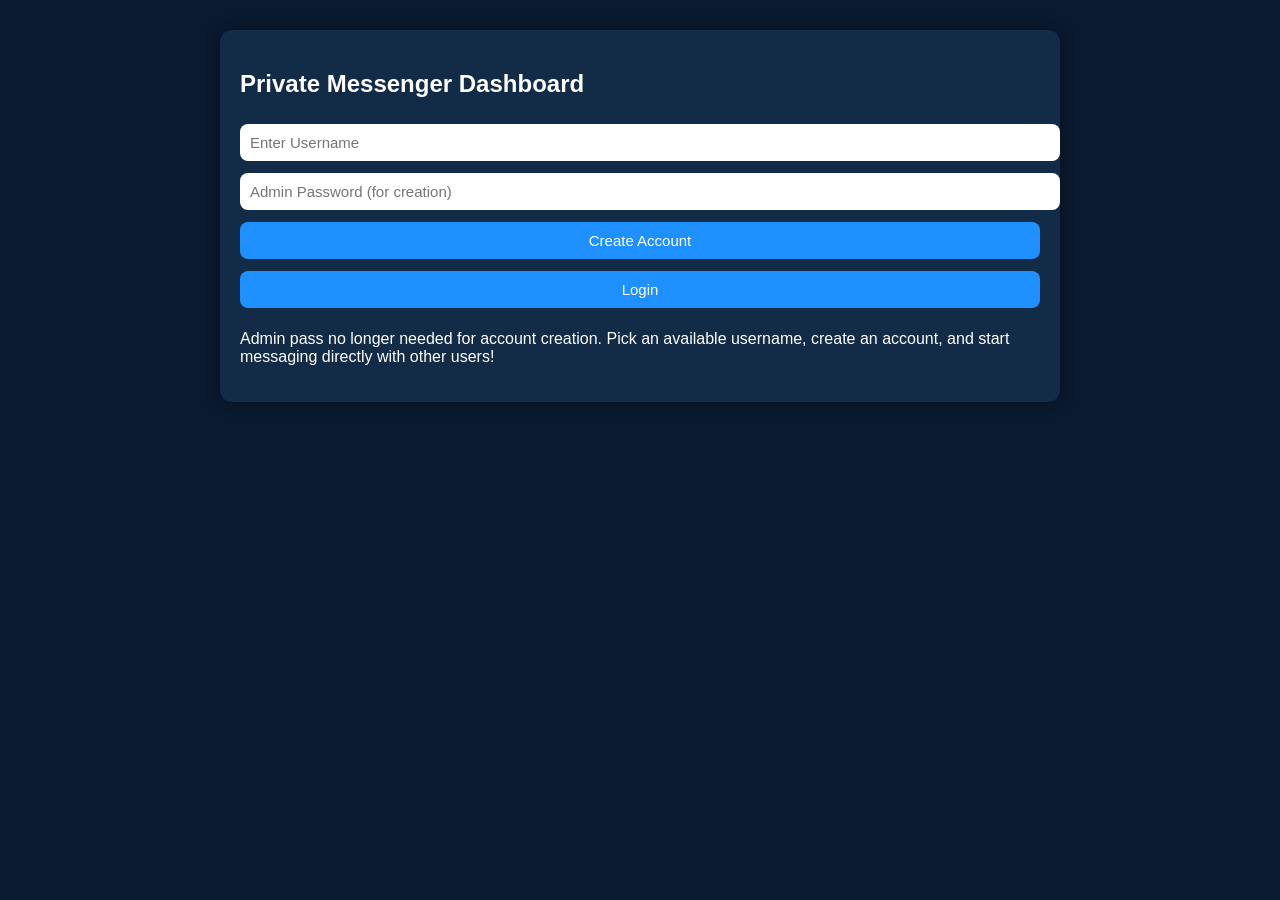
<file: PM-to-GIT/index.html>
<!DOCTYPE html>
<html lang="en">
<head>
<meta charset="UTF-8" />
<meta name="viewport" content="width=device-width, initial-scale=1.0" />
<title>Private Messaging Dashboard</title>
<style>
body { background:#0a1a2f; color:#fff; font-family:Arial,sans-serif; margin:0; padding:0; }
.container { max-width:800px; margin:30px auto; background:#122b47; border-radius:12px; box-shadow:0 0 15px rgba(0,0,0,0.4); padding:20px; }
input,textarea,button { width:100%; padding:10px; margin:6px 0; border-radius:8px; border:none; font-size:15px; }
button { background:#1e90ff; color:#fff; cursor:pointer; } button:hover { background:#3aa0ff; }
.tabs { display:flex; gap:8px; margin-bottom:15px; }
.tab { display:none; } .tab.active { display:block; }
.hidden { display:none; }
a { color:#00b7ff; word-break:break-all; }
#msg { color:lightgreen; }
#red { color: red;  }

.msg-banner {
  position: fixed;
  bottom: 20px;
  left: 50%;
  transform: translateX(-50%);
  padding: 10px 18px;
  border-radius: 8px;
  color: #fff;
  font-weight: 600;
  font-family: sans-serif;
  box-shadow: 0 4px 12px rgba(0,0,0,0.3);
  z-index: 9999;
  transition: opacity 0.3s ease, transform 0.3s ease;
}
.banner-success { background-color: #28a745; }
.banner-error { background-color: #dc3545; }
.msg-banner.hide {
  opacity: 0;
  transform: translate(-50%, 10px);
}
</style>
</head>
<body>
<div class="container">
  <h2>Private Messenger Dashboard</h2>
  <div id="main">
    <input type="text" id="usernameInput" placeholder="Enter Username" />
    <input type="password" id="adminPassInput" placeholder="Admin Password (for creation)" /> 
    <button id="createBtn">Create Account</button>
    <button id="loginBtn">Login</button>
    <p id="msg"></p>
    <p>Admin pass no longer needed for account creation. Pick an available username, create an account, and start messaging directly with other users!</p>
  </div>

  <div id="dash" class="hidden">
    <h3>Welcome, <span id="u_disp"></span></h3>
    <input type="text" id="userIDInput" readonly />
    <div class="tabs">
      <button onclick="showTab('messages')">Messages</button>
      <button onclick="showTab('settings')">Settings</button>
      <button onclick="showTab('pm')">PM Page</button>
    </div>

    <div id="messages" class="tab active">
      <h3>Send Private Message</h3>
      <input id="toUser" placeholder="Recipient Username">
      <input id="subject" placeholder="Subject">
      <textarea id="messageBox" placeholder="Write your message..."></textarea>
      <!-- NEW: attachment input -->
      <input type="file" id="attachFileDash" accept="image/*,video/*">
      <button onclick="sendMessage()">Send Message</button>
    </div>

    <div id="settings" class="tab">
      <h3>Settings</h3>
      <button onclick="regeneratePmId()">Regenerate PM Link</button>
      <button onclick="deleteAllMessages()">Delete All Messages</button>
      <button onclick="deleteAccount()">Delete Account</button>
      <button onclick="logout()">Logout</button>
    </div>

    <div id="pm" class="tab">
      <h3>Your Private Message Page</h3>
      <p id='red'>Do not share this link. This is your personal Inbox to receive/view direct messages:</p>
      <p id='red'>Reccomended use: Personal computers you own. If you must visit the page url on a public computer you can use the "Regenerate PM Link" in the settings to issue you a new inbox location url.</p>
      <p id='red'>Remember: STORE YOUR PASSWORD IN A SAFE PLACE.</p>
      <a id="pmLink" target="_blank"></a>
    </div>
  </div>
</div>

<script>
const WORKER_URL = "https://subdomain.cloudflare.workers.dev";
const usernameInput = document.getElementById("usernameInput");
const adminPassInput = document.getElementById("adminPassInput");
const createBtn = document.getElementById("createBtn");
const loginBtn = document.getElementById("loginBtn");
const dash = document.getElementById("dash");
const main = document.getElementById("main");
const pmLink = document.getElementById("pmLink");
const msg = document.getElementById("msg");
const userIDInput = document.getElementById("userIDInput");
const u_disp = document.getElementById("u_disp");

let currentUser = null;

function showTab(tabName){ document.querySelectorAll('.tab').forEach(t=>t.classList.remove('active')); document.getElementById(tabName).classList.add('active'); }
function show(el){ el.classList.remove("hidden"); }
function hide(el){ el.classList.add("hidden"); }
function showMessage(text,err=false){ msg.style.color=err?"tomato":"lightgreen"; msg.textContent=text; }

async function api(path,opt={}){ const res=await fetch(WORKER_URL+path,opt); return res.json(); }

// --- Create Account ---
createBtn.onclick=async()=>{
  const username=usernameInput.value.trim().toLowerCase();
  const adminPass=adminPassInput.value;
  if(!username) return showMessage("Enter username",true);
  try{
    const resp=await api("/createAccount",{method:"POST",headers:{"Content-Type":"application/json"},body:JSON.stringify({username,adminPass})});
    if(!resp.ok) return showMessage(resp.error||"Failed",true);
    currentUser={username:resp.username,id:resp.id,pmId:resp.pmId};
    localStorage.setItem("username",currentUser.username);
    localStorage.setItem("id",currentUser.id);
    localStorage.setItem("pmId",currentUser.pmId);
    u_disp.textContent=currentUser.username;
    userIDInput.value=currentUser.id;
    hide(main); show(dash);
    showMessage("Account created — save your ID/password!");
    pmLink.href=window.location.origin+"/PM/PM.html?id="+encodeURIComponent(currentUser.pmId);
    pmLink.textContent=pmLink.href;
  }catch(err){ showMessage(err.message,true); }
};

// --- Login ---
loginBtn.onclick=async()=>{
  const username=usernameInput.value.trim().toLowerCase();
  const id=prompt("Enter your ID (password):");
  if(!username||!id) return showMessage("Missing login fields",true);
  try{
    const resp=await api("/login",{method:"POST",headers:{"Content-Type":"application/json"},body:JSON.stringify({username,id})});
    if(!resp.ok) return showMessage(resp.error||"Login failed",true);
    currentUser={username:resp.username,id:resp.id,pmId:resp.pmId};
    localStorage.setItem("username",currentUser.username);
    localStorage.setItem("id",currentUser.id);
    localStorage.setItem("pmId",currentUser.pmId);
    if (resp.sessionToken) localStorage.setItem("sessionToken", resp.sessionToken);
    u_disp.textContent=currentUser.username;
    userIDInput.value=currentUser.id;
    hide(main); show(dash);
    showMessage("Logged in successfully!");
    pmLink.href=window.location.origin+"/PM/PM.html?id="+encodeURIComponent(currentUser.pmId);
    pmLink.textContent=pmLink.href;
  }catch(err){ showMessage(err.message,true); }
};

// --- Send Message (with optional attachment) ---
async function sendMessage(){
  const sessionToken = localStorage.getItem("sessionToken");
  const toUser=document.getElementById("toUser").value.trim();
  const subject=document.getElementById("subject").value.trim();
  const msgBody=document.getElementById("messageBox").value.trim();
  const fileInput=document.getElementById("attachFileDash");
  if(!sessionToken) return showBanner("You must be logged in.","error");
  if(!toUser||!msgBody) return showBanner("Please fill out username and message.","error");

  let mediaUrl = null;
  let mediaType = null;

  if (fileInput && fileInput.files && fileInput.files[0]) {
    const file = fileInput.files[0];
    const formData = new FormData();
    formData.append("file", file);
    formData.append("sessionToken", sessionToken);

    try {
      const uploadRes = await fetch(`${WORKER_URL}/uploadMedia`, {
        method: "POST",
        body: formData
      });
      const uploadData = await uploadRes.json();
      if (!uploadData.ok) {
        return showBanner("Media upload failed: " + (uploadData.error || "Unknown error"), "error");
      }
      mediaUrl = uploadData.url;
      mediaType = uploadData.mediaType || file.type || "";
    } catch (err) {
      console.error("Media upload error:", err);
      return showBanner("Media upload error: " + err.message, "error");
    }
  }

  const res=await fetch(`${WORKER_URL}/sendPM`,{
    method:"POST",
    headers:{"Content-Type":"application/json"},
    body:JSON.stringify({sessionToken,toUsername:toUser,subject,body:msgBody,mediaUrl,mediaType})
  });
  const data=await res.json();
  if(!data.ok) return showBanner("Failed to send message.","error");
  document.getElementById("subject").value="";
  document.getElementById("messageBox").value="";
  if (fileInput) fileInput.value = "";
  showBanner("Message sent!","success");
}

// --- Regenerate PM Link ---
async function regeneratePmId(){
  if(!confirm("Regenerate PM link? Old link will stop working.")) return;
  const username=localStorage.getItem("username");
  const sessionToken=localStorage.getItem("sessionToken");
  const resp=await api("/regeneratePmId",{method:"POST",headers:{"Content-Type":"application/json"},body:JSON.stringify({username,sessionToken})});
  if(resp.ok){
    localStorage.setItem("pmId",resp.newPmId);
    pmLink.href=window.location.origin+"/PM/PM.html?id="+encodeURIComponent(resp.newPmId);
    pmLink.textContent=pmLink.href;
    showBanner("New PM link generated!","success");
  }else showBanner(resp.error||"Failed to regenerate.","error");
}

// --- Delete All Messages ---
async function deleteAllMessages(){
  const sessionToken=localStorage.getItem("sessionToken");
  const pmId=localStorage.getItem("pmId");
  if(!confirm("Delete ALL messages?")) return;
  const res=await fetch(`${WORKER_URL}/deleteAll`,{
    method:"POST",
    headers:{"Content-Type":"application/json"},
    body:JSON.stringify({sessionToken,pmId})
  });
  const data=await res.json();
  if(data.ok){ showBanner("All messages deleted.","success"); }
  else showBanner(data.error||"Failed to delete","error");
}

// --- Delete Account ---
async function deleteAccount(){
  const sessionToken=localStorage.getItem("sessionToken");
  const username=localStorage.getItem("username");
  if(!confirm("Permanently delete your account?")) return;
  const res=await fetch(`${WORKER_URL}/deleteAccount`,{
    method:"POST",
    headers:{"Content-Type":"application/json"},
    body:JSON.stringify({sessionToken,username})
  });
  const data=await res.json();
  if(data.ok){
    showBanner("Account deleted.","success");
    localStorage.clear();
    hide(dash); show(main);
  }
  else showBanner(data.error||"Failed","error");
}

// --- Logout ---
async function logout(){
  const username = localStorage.getItem('username');
  const token = localStorage.getItem('sessionToken');
  try {
    if (username && token) {
      await fetch(WORKER_URL + '/logout', {
        method: 'POST',
        headers: { 'Content-Type': 'application/json' },
        body: JSON.stringify({ username, sessionToken: token })
      }).catch(()=>{});
    }
  } catch(e){ /* ignore */ }

  localStorage.clear();
  currentUser=null;
  hide(dash); show(main); showMessage("Logged out");
}

/* Banner helper for dashboard */
function showBanner(text, type="success"){
  let old=document.querySelector('.msg-banner');
  if(old) old.remove();
  const div=document.createElement('div');
  div.className='msg-banner '+(type==='error'?'banner-error':'banner-success');
  div.textContent=text;
  document.body.appendChild(div);
  setTimeout(()=>{div.classList.add('hide');setTimeout(()=>div.remove(),300);},2500);
}
</script>
</body>
</html>
</file>
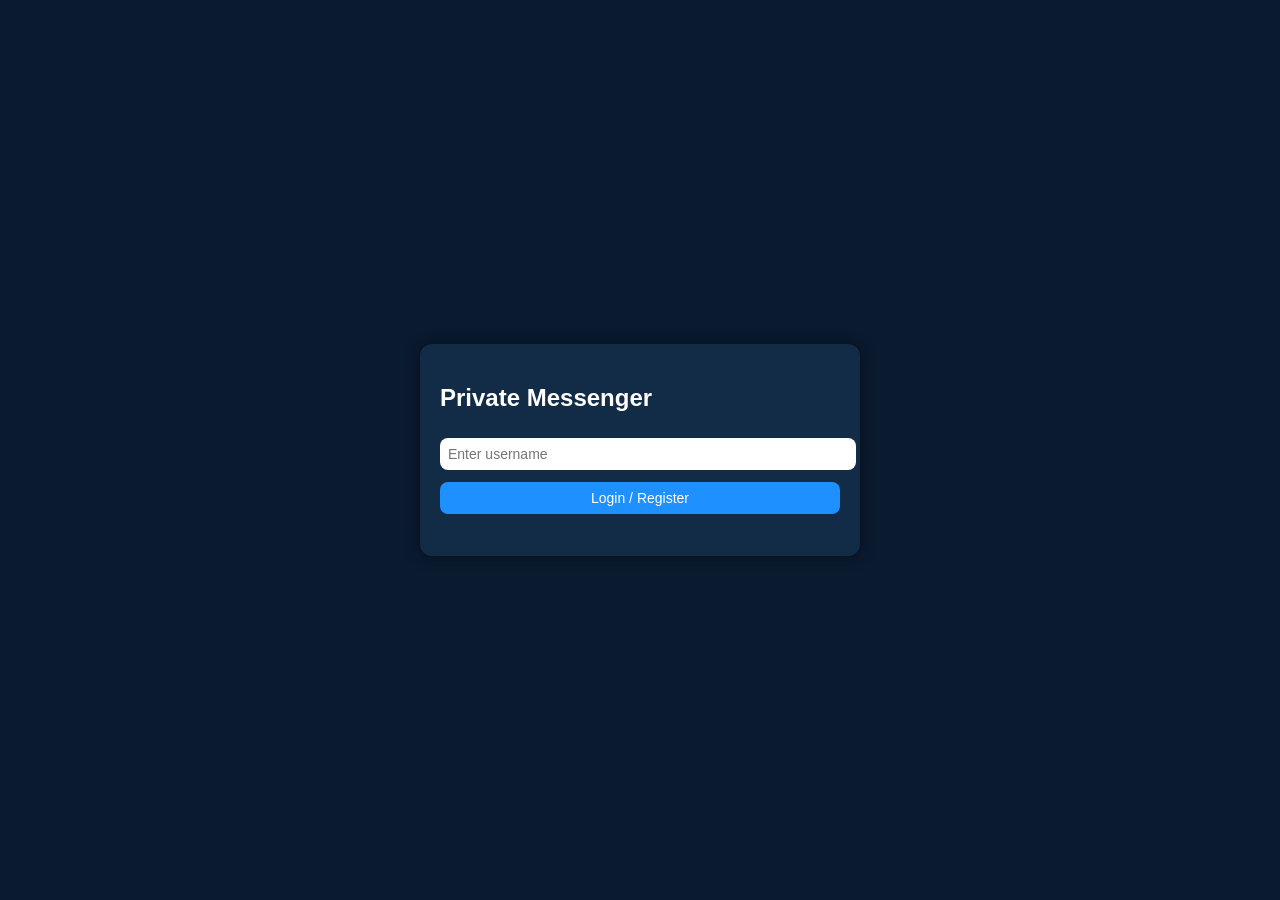
<file: PM-to-GIT/login.html>
<!DOCTYPE html>
<html lang="en">
<head>
<meta charset="UTF-8">
<title>Secure PM Login</title>
<link rel="stylesheet" href="style.css">
</head>
<body>
<div class="login-container">
  <h2>Private Messenger</h2>
  <input type="text" id="username" placeholder="Enter username" />
  <button id="loginBtn">Login / Register</button>
  <p id="status"></p>
</div>

<script>
document.getElementById("loginBtn").onclick = async () => {
  const username = document.getElementById("username").value.trim();
  if (!username) return alert("Enter a username");

  const res = await fetch("/api/login", {
    method: "POST",
    headers: { "Content-Type": "application/json" },
    body: JSON.stringify({ username }),
  });

  const data = await res.json();
  if (data.error) return alert(data.error);

  localStorage.setItem("username", data.username);
  localStorage.setItem("id", data.id);
  localStorage.setItem("pmId", data.pmId);

  window.location.href = `/pm.html?id=${data.pmId}`;
};
</script>
</body>
</html>
</file>
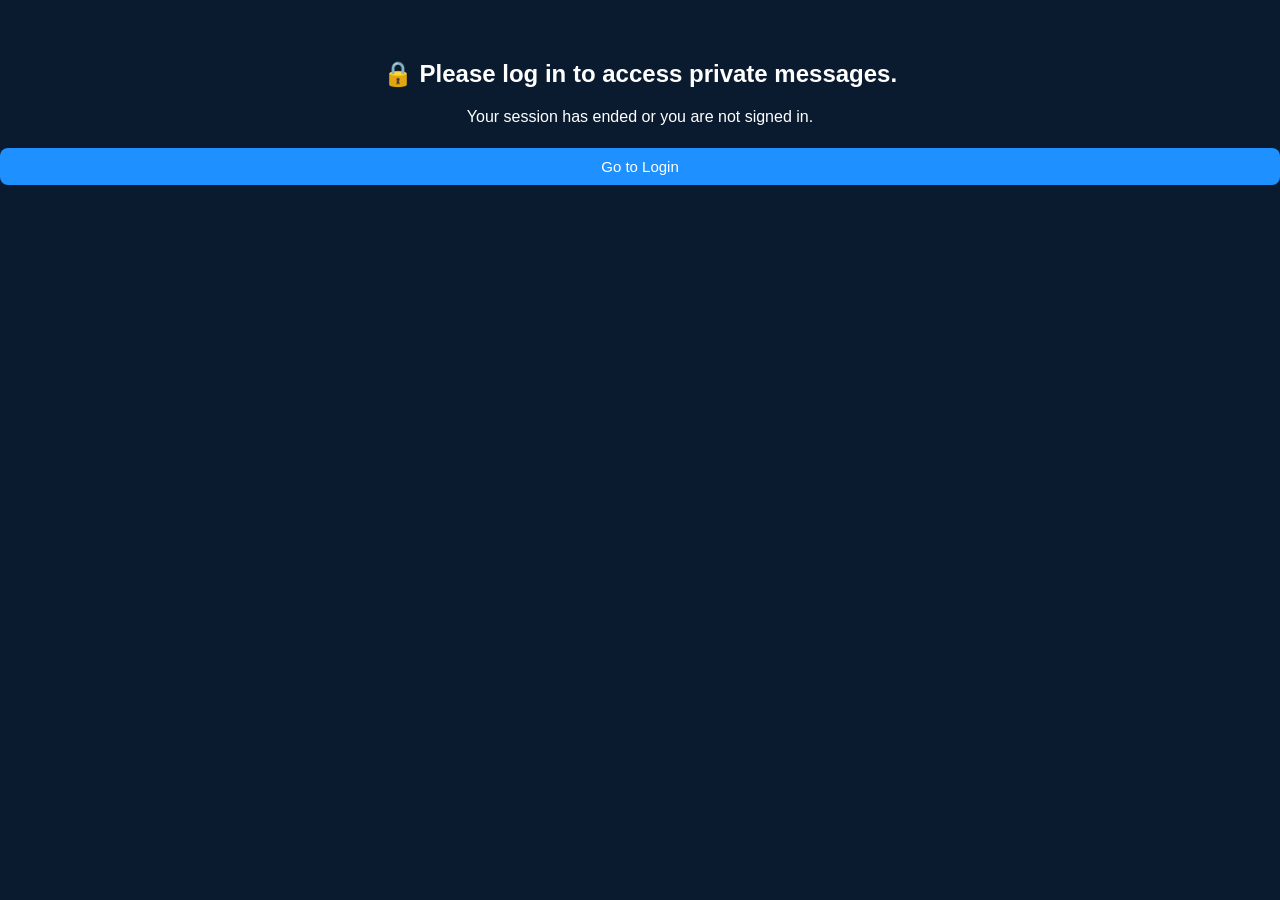
<file: PM-to-GIT/PM.html>
<!DOCTYPE html>
<html lang="en">
<head>
<meta charset="utf-8" />
<meta name="viewport" content="width=device-width,initial-scale=1" />
<title>Private Messages</title>
<style>
body{background:#0a1a2f;color:#fff;font-family:Arial,sans-serif;margin:0;padding:0;}
.container{max-width:800px;margin:30px auto;background:#122b47;border-radius:12px;box-shadow:0 0 15px rgba(0,0,0,0.4);padding:20px;}
input,textarea,button{width:100%;padding:10px;margin:6px 0;border-radius:8px;border:none;font-size:15px;}
button{background:#1e90ff;color:#fff;cursor:pointer;}button:hover{background:#3aa0ff;}
.msg{background:#17395f;padding:10px;border-radius:8px;margin-bottom:10px;}
small{color:#aaa;}

/* PM confirmation banner */
.pm-banner {
  margin-top: 12px;
  padding: 10px 14px;
  border-radius: 8px;
  color: #fff;
  font-weight: 600;
  text-align: center;
  box-shadow: 0 4px 12px rgba(0,0,0,0.3);
  transition: opacity .3s ease, transform .3s ease;
  opacity: 1;
}
.pm-banner-success { background: #28a745; }
.pm-banner-error { background: #dc3545; }
.pm-banner-hide { opacity: 0; transform: translateY(-6px); }

.tabs { display:flex; flex-wrap:wrap; gap:6px; margin-bottom:10px; justify-content:center; }
.tab { background:#2d72d9; border:none; color:white; padding:6px 12px; border-radius:6px; cursor:pointer; font-family:sans-serif; font-size:14px; transition:background .2s; }
.tab:hover{background:#1b4fa8} .tab.active{background:#15803d;}
.badge{font-size:12px;margin-left:3px;vertical-align:middle;}
</style>
</head>
<body>
<div class="container">
  <h2>Private Message Page</h2>
  <p id="info"></p>
  <h3>Send a Reply</h3>
  <input type="text" id="toUser" placeholder="Recipient Username">
  <input type="text" id="subject" placeholder="Subject">
  <textarea id="messageBox" placeholder="Write your message..."></textarea>
  <!-- NEW: attachment input -->
  <input type="file" id="attachFile" accept="image/*,video/*">
  <button id="sendBtn">Send Message</button>

  <h3>Your Inbox (auto-refreshes)</h3>
  <div id="conversationTabs" class="tabs"></div>
  <div id="inbox"></div>
  <button id="refreshBtn">Refresh</button>
  <button id="deleteAllBtn">Delete All</button>
</div>

<script>
const WORKER_URL="https://subdomain.cloudflare.workers.dev";
const pmId=new URLSearchParams(window.location.search).get("id");
const info=document.getElementById("info");
const inbox=document.getElementById("inbox");
const refreshBtn=document.getElementById("refreshBtn");
const deleteAllBtn=document.getElementById("deleteAllBtn");
const sendBtn=document.getElementById("sendBtn");

if(!pmId){ info.textContent="Error: Missing PM ID."; } 
else { info.textContent="Your PM Page ID: "+pmId; }

let inboxRevoked = false;

// Require login
function ensureLoggedIn() {
  const username = localStorage.getItem("username");
  const userId = localStorage.getItem("id");
  const token = localStorage.getItem("sessionToken");
  if (!username || !userId || !token) {
    document.body.innerHTML = `
      <div style="text-align:center;margin-top:60px;font-family:sans-serif;">
        <h2>🔒 Please log in to access private messages.</h2>
        <p>Your session has ended or you are not signed in.</p>
        <button onclick="window.location.href='/index.html'">Go to Login</button>
      </div>`;
    return false;
  }
  return true;
}

if (!ensureLoggedIn()) { throw new Error("User not logged in — messaging disabled"); }

/* Tabs UI */
let currentConversation = null;
let seenMessages = {};

function renderConversationTabs(messages) {
  const tabsContainer = document.getElementById("conversationTabs");
  if (!tabsContainer) return;
  const senders = [...new Set(messages.map(m => m.senderUsername))];
  tabsContainer.innerHTML = "";

  const allTab = document.createElement("button");
  allTab.textContent = "All";
  allTab.className = "tab active";
  allTab.onclick = () => {
    currentConversation = null;
    document.querySelectorAll(".tab").forEach(t => t.classList.remove("active"));
    allTab.classList.add("active");
    document.getElementById("toUser").value = "";
    showMessages(messages);
  };
  tabsContainer.appendChild(allTab);

  senders.forEach(sender => {
    const btn = document.createElement("button");
    btn.className = "tab";
    const userMessages = messages.filter(m => m.senderUsername === sender);
    const lastSeen = seenMessages[sender] || 0;
    const latestMsg = Math.max(...userMessages.map(m => m.ts));
    const hasUnread = latestMsg > lastSeen;
    btn.innerHTML = `${sender}${hasUnread ? ' <span class="badge">🔵</span>' : ''}`;
    btn.onclick = () => {
      currentConversation = sender;
      document.querySelectorAll(".tab").forEach(t => t.classList.remove("active"));
      btn.classList.add("active");
      document.getElementById("toUser").value = sender;
      showMessages(userMessages);
      seenMessages[sender] = Date.now();
      btn.innerHTML = sender;
    };
    tabsContainer.appendChild(btn);
  });
}

function showMessages(msgList) {
  const inbox = document.getElementById("inbox");
  inbox.innerHTML = "";
  if (!msgList.length) {
    inbox.innerHTML = "<p>No messages.</p>";
    return;
  }
  msgList.slice().reverse().forEach((m) => {
    const div = document.createElement("div");
    div.className = "msg";
    div.id = `msg-${m.id}`;
    div.innerHTML = `
      <b>From:</b> ${m.senderUsername}<br>
      <b>Subject:</b> ${m.subject || "(no subject)"}<br>
      <p>${m.body}</p>
      <small>${new Date(m.ts).toLocaleString()}</small><br>
      <button onclick="deleteMessage('${m.id}')">Delete</button>
    `;

    // NEW: render media if present
    if (m.mediaUrl) {
      const mt = m.mediaType || "";
      if (mt.startsWith("video/")) {
        const vid = document.createElement("video");
        vid.src = m.mediaUrl;
        vid.controls = true;
        vid.style.maxWidth = "100%";
        vid.style.marginTop = "8px";
        div.appendChild(vid);
      } else {
        const img = document.createElement("img");
        img.src = m.mediaUrl;
        img.style.maxWidth = "100%";
        img.style.marginTop = "8px";
        img.style.borderRadius = "6px";
        div.appendChild(img);
      }
    }

    inbox.appendChild(div);
  });
}

/* ===== Load messages ===== */
async function loadMessages() {
  try {
    const token = localStorage.getItem("sessionToken") || '';
    const res = await fetch(`${WORKER_URL}/inbox?id=${encodeURIComponent(pmId)}&token=${encodeURIComponent(token)}`);
    const data = await res.json();

    if (res.status === 403 && data.error && data.error.toLowerCase().includes("revoked")) {
      inboxRevoked = true;
      document.body.innerHTML = `
        <div style="text-align:center;margin-top:60px;font-family:sans-serif;">
          <h2>⚠️ This PM link has expired or been revoked.</h2>
          <p>Please log in to your account to get your new active message link.</p>
          <button onclick="window.location.href='/index.html'">Go to Dashboard</button>
        </div>`;
      return;
    }

    if (res.status === 403 && data.error && data.error.toLowerCase().includes("not authenticated")) {
      localStorage.clear();
      document.body.innerHTML = `
        <div style="text-align:center;margin-top:60px;font-family:sans-serif;">
          <h2>🔒 Please log in to access private messages.</h2>
          <p>Your session is not active. Log in to view this inbox.</p>
          <button onclick="window.location.href='/index.html'">Go to Login</button>
        </div>`;
      return;
    }

    if (!data.ok || !data.messages || !data.messages.length) {
      inbox.innerHTML = "<p>No messages.</p>";
      return;
    }

    renderConversationTabs(data.messages);
    showMessages(currentConversation ? data.messages.filter(m => m.senderUsername === currentConversation) : data.messages);
  } catch (err) {
    console.error("Error loading inbox:", err);
  }
}

let autoRefreshInterval=null;
function startAutoRefresh(){
  if(autoRefreshInterval) clearInterval(autoRefreshInterval);
  autoRefreshInterval=setInterval(loadMessages,10000);
}

/* ===== Secure Send Message (with optional media) ===== */
async function sendMessage() {
  if (inboxRevoked) {
    showBanner("This PM link is inactive — please log in to get a new one.", "error");
    return;
  }
  const token = localStorage.getItem("sessionToken");
  if (!token) {
    showBanner("You must be logged in to send messages.", "error");
    return;
  }
  const toUsername=document.getElementById("toUser").value.trim();
  const subjectEl=document.getElementById("subject");
  const msgEl=document.getElementById("messageBox");
  const fileInput=document.getElementById("attachFile");
  const subject=subjectEl?subjectEl.value.trim():"";
  const msgBody=msgEl?msgEl.value.trim():"";
  if(!toUsername||!msgBody){ showBanner("Please enter a username and message.","error"); return; }

  let mediaUrl = null;
  let mediaType = null;

  // If a file is selected, upload it first
  if (fileInput && fileInput.files && fileInput.files[0]) {
    const file = fileInput.files[0];
    const formData = new FormData();
    formData.append("file", file);
    formData.append("sessionToken", token);

    try {
      const uploadRes = await fetch(`${WORKER_URL}/uploadMedia`, {
        method: "POST",
        body: formData
      });
      const uploadData = await uploadRes.json();
      if (!uploadData.ok) {
        showBanner("Media upload failed: " + (uploadData.error || "Unknown error"), "error");
        return;
      }
      mediaUrl = uploadData.url;
      mediaType = uploadData.mediaType || file.type || "";
    } catch (err) {
      console.error("Upload error:", err);
      showBanner("Media upload error: " + err.message, "error");
      return;
    }
  }

  try {
    const res = await fetch(`${WORKER_URL}/sendPM`,{
      method:"POST",
      headers:{"Content-Type":"application/json"},
      body:JSON.stringify({sessionToken:token,toUsername,subject,body:msgBody,mediaUrl,mediaType})
    });
    const data=await res.json();
    if (!data.ok) { showBanner("Failed: "+(data.error||"Unknown error"),"error"); return; }
    if(subjectEl)subjectEl.value="";
    if(msgEl)msgEl.value="";
    if(fileInput) fileInput.value = "";
    showBanner("Message sent!","success");
    loadMessages();
  } catch(err){ showBanner("Error: "+err.message,"error"); }
}

/* ===== Delete Single Message (sessionToken version) ===== */
async function deleteMessage(msgId) {
  const sessionToken = localStorage.getItem("sessionToken");
  if (!sessionToken) {
    alert("You must be logged in to delete messages.");
    return;
  }
  if (!confirm("Delete this message?")) return;

  try {
    const res = await fetch(`${WORKER_URL}/deleteMessage`, {
      method: "POST",
      headers: { "Content-Type": "application/json" },
      body: JSON.stringify({ sessionToken, pmId, msgId })
    });
    const data = await res.json();
    if (data.ok) {
      const msgEl = document.getElementById(`msg-${msgId}`);
      if (msgEl) msgEl.remove();
      showBanner("Message deleted.", "success");
    } else {
      showBanner(data.error || "Failed to delete message.", "error");
    }
  } catch (err) {
    console.error("Error deleting:", err);
    showBanner("Network error.", "error");
  }
}

/* ===== Delete All Messages ===== */
async function deleteAll() {
  const sessionToken = localStorage.getItem("sessionToken");
  if (!sessionToken) {
    showBanner("You must be logged in to delete messages.", "error");
    return;
  }
  if(!confirm("Delete ALL messages?")) return;
  const res = await fetch(`${WORKER_URL}/deleteAll`,{
    method:"POST",
    headers:{"Content-Type":"application/json"},
    body:JSON.stringify({sessionToken,pmId})
  });
  const data = await res.json();
  if(data.ok){ showBanner("All messages deleted.","success"); loadMessages(); }
  else showBanner(data.error||"Failed to delete all.","error");
}

/* ===== Banner Helper ===== */
function showBanner(text, kind="success") {
  const existing=document.querySelector(".pm-banner"); if(existing) existing.remove();
  const banner=document.createElement("div");
  banner.className="pm-banner "+(kind==="error"?"pm-banner-error":"pm-banner-success");
  banner.textContent=text;
  const container=document.querySelector(".container")||document.body;
  container.appendChild(banner);
  setTimeout(()=>{banner.classList.add("pm-banner-hide");setTimeout(()=>banner.remove(),300);},3000);
}

refreshBtn.onclick=loadMessages;
deleteAllBtn.onclick=deleteAll;
sendBtn.onclick=sendMessage;
loadMessages();
startAutoRefresh();
</script>
</body>
</html>
</file>
<file: PM-to-GIT/style.css>
body {
  background: #0a1a2f;
  color: #fff;
  font-family: Arial, sans-serif;
  display: flex;
  justify-content: center;
  align-items: center;
  height: 100vh;
  margin: 0;
}
.login-container, .dashboard {
  background: #122b47;
  padding: 20px;
  border-radius: 12px;
  width: 90%;
  max-width: 400px;
  box-shadow: 0 0 15px rgba(0,0,0,0.4);
}
input, textarea, button {
  width: 100%;
  margin: 6px 0;
  padding: 8px;
  border-radius: 8px;
  border: none;
  font-size: 14px;
}
button {
  background: #1e90ff;
  color: #fff;
  cursor: pointer;
}
button:hover {
  background: #3aa0ff;
}
.tabs { display: flex; gap: 8px; margin-bottom: 12px; }
.tab { display: none; }
.tab.active { display: block; }
.msg {
  background: #17395f;
  padding: 10px;
  border-radius: 8px;
  margin-bottom: 8px;
}
</file>
